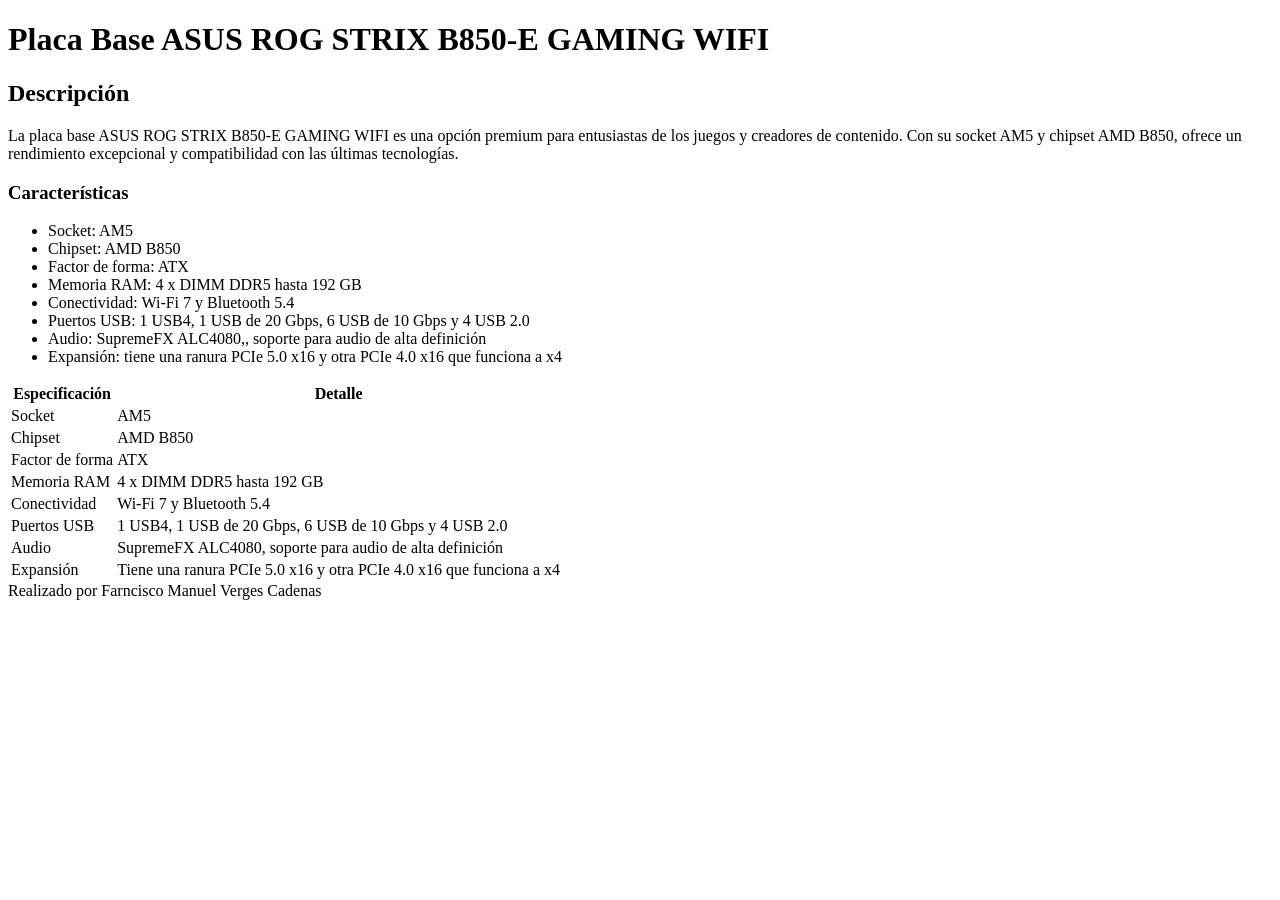
<file: Actividad 1/index.html>
<!DOCTYPE html>
<html lang="en">
<head>
    <meta charset="UTF-8">
    <meta name="viewport" content="width=device-width, initial-scale=1.0">
    <title>Actividad 1</title>
</head>
<body>
    <h1>Placa Base ASUS ROG STRIX B850-E GAMING WIFI</h1>
    <main>
        <article>
            <h2>Descripción</h2>
            <p>La placa base ASUS ROG STRIX B850-E GAMING WIFI es una opción premium para entusiastas de los juegos y creadores de contenido. Con su socket AM5 y chipset AMD B850, ofrece un rendimiento excepcional y compatibilidad con las últimas tecnologías.</p>
        </article>
        <h3>Características</h3>
        <ul>
            <li>Socket: AM5</li>
            <li>Chipset: AMD B850</li>
            <li>Factor de forma: ATX</li>
            <li>Memoria RAM: 4 x DIMM DDR5 hasta 192 GB</li>
            <li>Conectividad: Wi-Fi 7 y Bluetooth 5.4</li>
            <li>Puertos USB: 1 USB4, 1 USB de 20 Gbps, 6 USB de 10 Gbps y 4 USB 2.0</li>
            <li>Audio: SupremeFX ALC4080,, soporte para audio de alta definición</li>
            <li>Expansión: tiene una ranura PCIe 5.0 x16 y otra PCIe 4.0 x16 que funciona a x4</li>
        </ul>
         <table>
            <tr>
                <th>Especificación</th>
                <th>Detalle</th>
            </tr>
            <tr>
                <td>Socket</td>
                <td>AM5</td>
            </tr>
            <tr>
                <td>Chipset</td>
                <td>AMD B850</td>
            </tr>
            <tr>
                <td>Factor de forma</td>
                <td>ATX</td>
            </tr>
            <tr>
                <td>Memoria RAM</td>
                <td>4 x DIMM DDR5 hasta 192 GB</td>
            </tr>
            <tr>
                <td>Conectividad</td>
                <td>Wi-Fi 7 y Bluetooth 5.4</td>
            </tr>
            <tr>
                <td>Puertos USB</td>
                <td>1 USB4, 1 USB de 20 Gbps, 6 USB de 10 Gbps y 4 USB 2.0</td>
            </tr>
            <tr>
                <td>Audio</td>
                <td>SupremeFX ALC4080, soporte para audio de alta definición</td>
            </tr>
            <tr>
                <td>Expansión</td>
                <td>Tiene una ranura PCIe 5.0 x16 y otra PCIe 4.0 x16 que funciona a x4</td>
            </tr>
        </table>

    </main>
</body>
<footer>Realizado por Farncisco Manuel Verges Cadenas</footer>
</html>
</file>
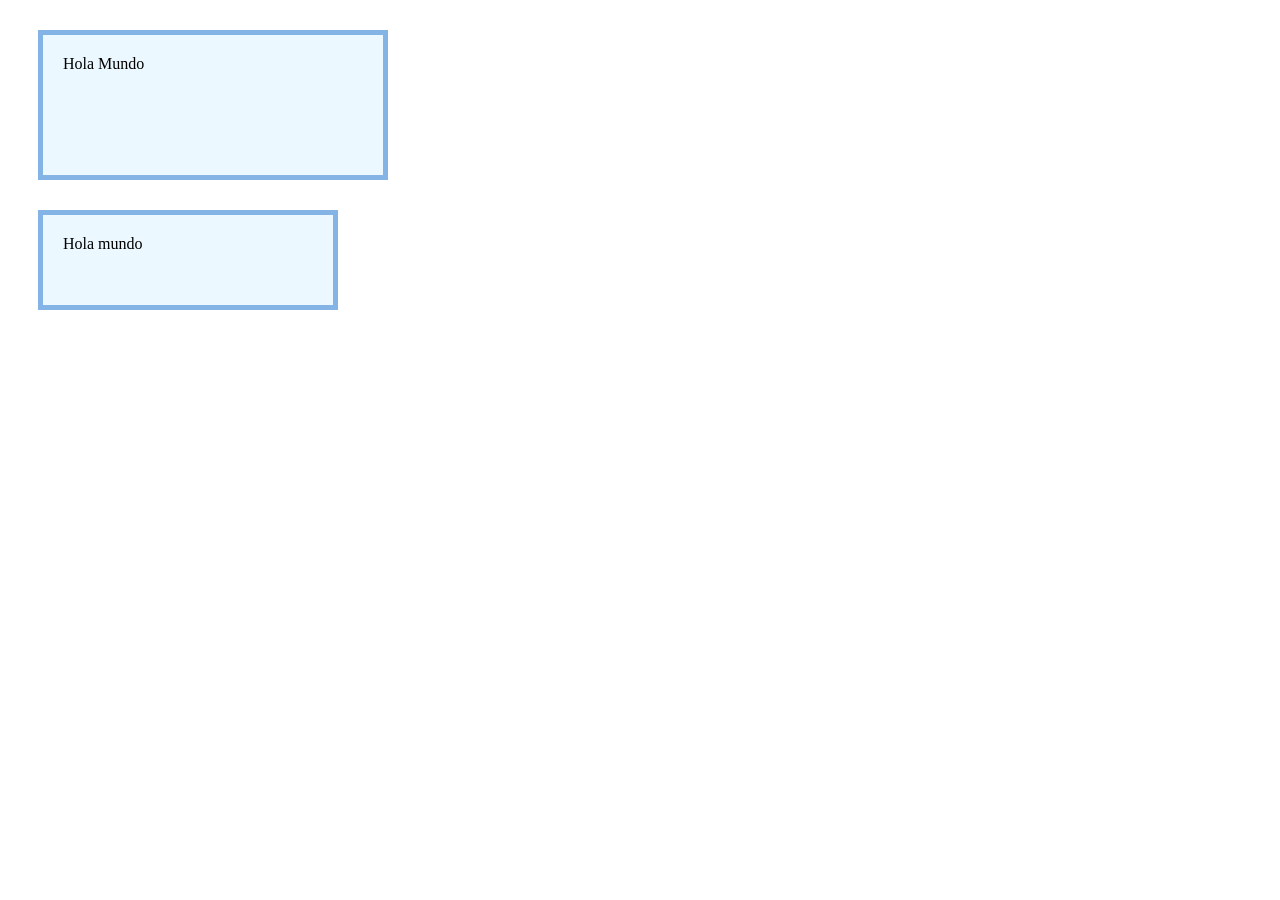
<file: Modelo de Caja/BoxModel.html>
<!DOCTYPE html>
<html lang="en">
<head>
    <meta charset="UTF-8">
    <meta name="viewport" content="width=device-width, initial-scale=1.0">
    <link rel="stylesheet" href="BoxModel.css">
    <title>Document</title>
</head>

<body>
    <div class="caja-tradicional">Hola Mundo</div>
    <div class="caja-moderna">Hola mundo</div>
</body>
</html>
</file>
<file: Modelo de Caja/BoxModel.css>
.caja-tradicional {
  /* Ancho asignado al contenido */
  width: 300px;
  height: 100px;
  /* Capas del Box Model */
  padding: 20px;
  border: 5px solid #84b3e5;
  margin: 30px;
  
  background-color: #ebf8ff;
}

.caja-moderna {
  box-sizing: border-box;  /* Fuerza que el total sea exacto*/
  width: 300px;
  height: 100px;
  /* Capas del Box Model */
  padding: 20px;
  border: 5px solid #84b3e5;
  margin: 30px;
  
  background-color: #ebf8ff;
}
</file>
